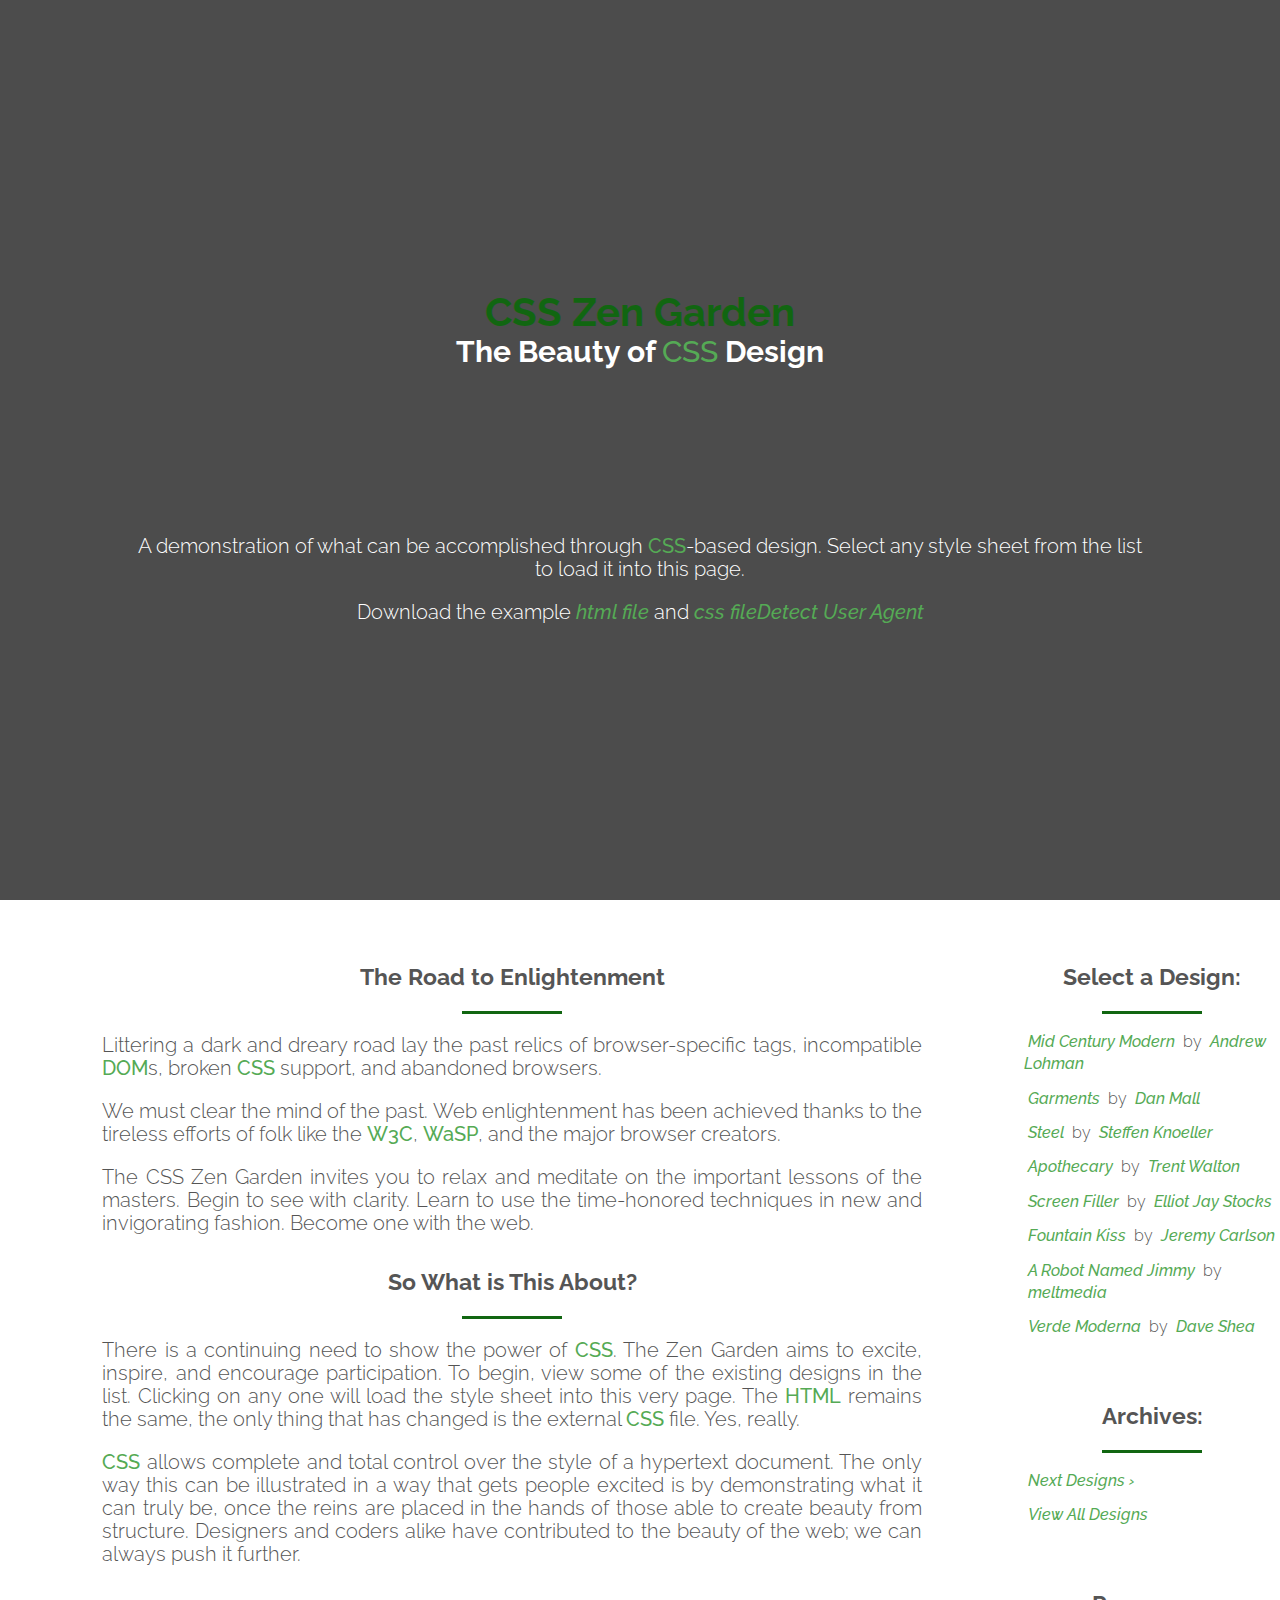
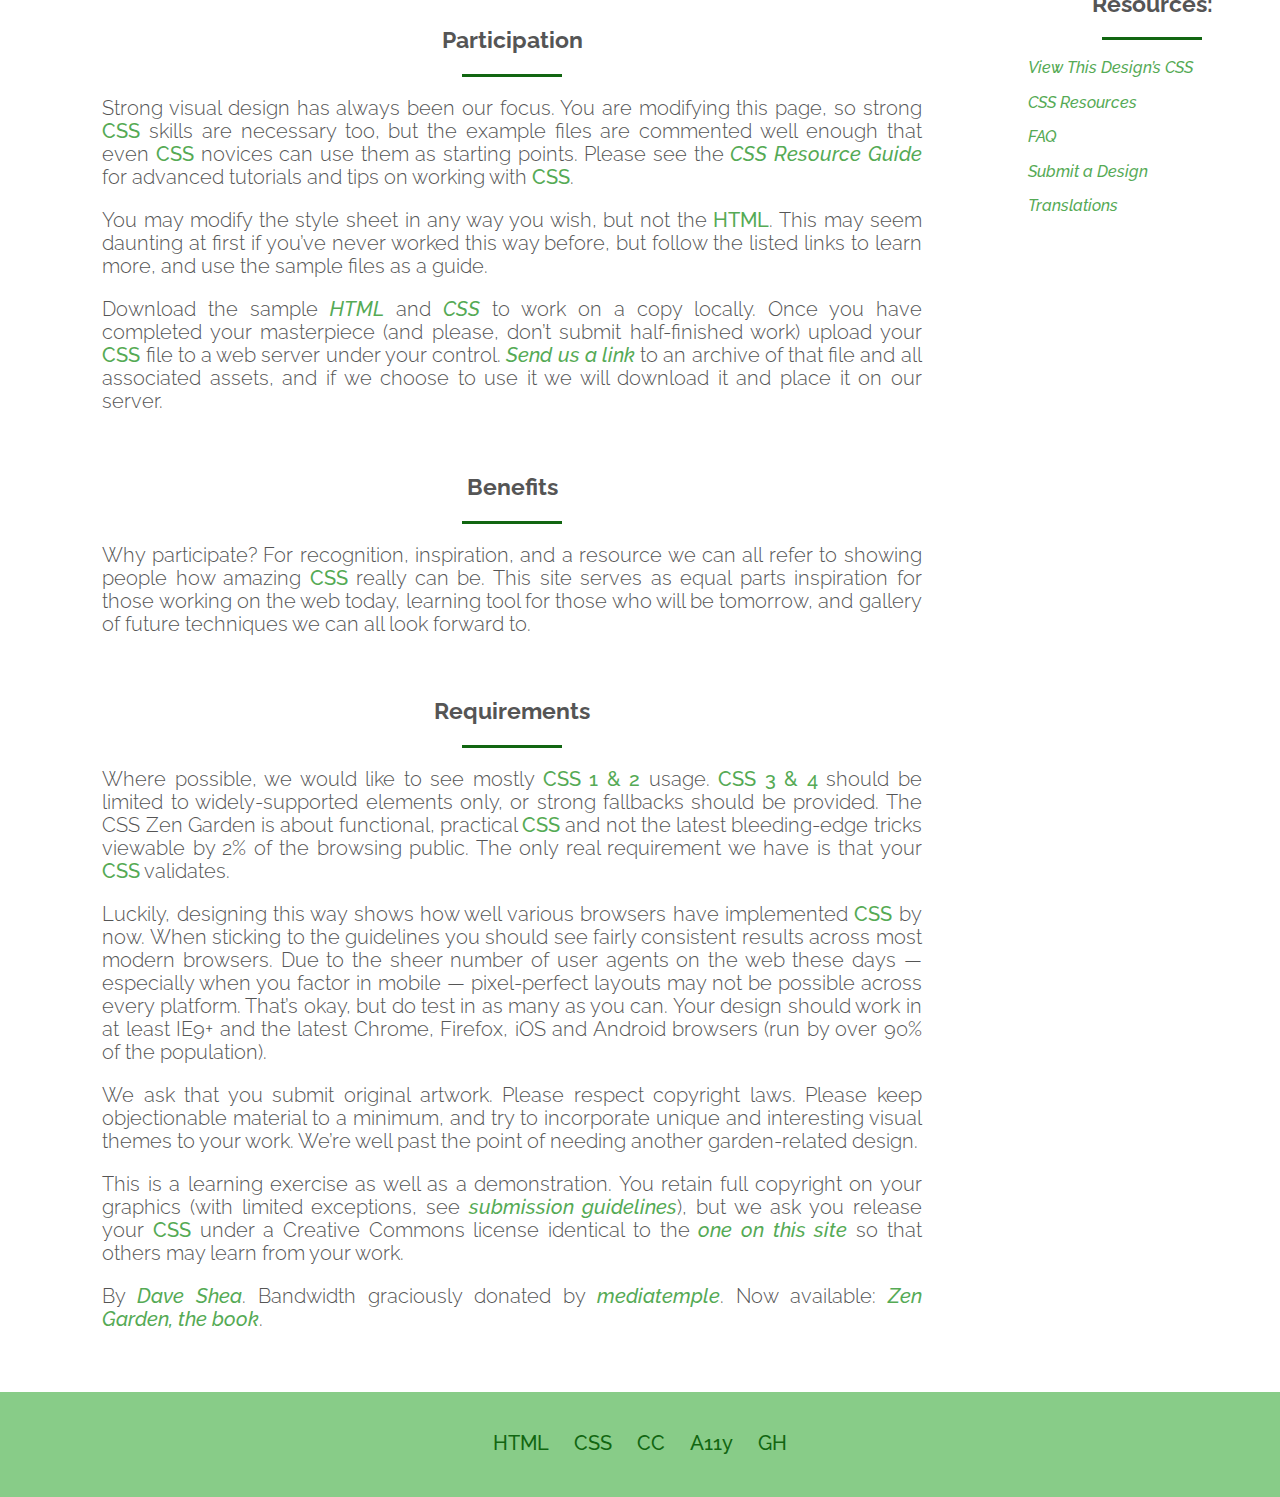
<file: index.html>
<!DOCTYPE html>
<html lang="en">
    <head>
        <meta charset="utf-8">
        <title>CSS Zen Garden: The Beauty of CSS Design</title>

        <!--
        <link rel="stylesheet" type="text/css" href="original/css/style.css">
        -->

        <link rel="stylesheet" type="text/css" href="resources/css/mystyle.css">

        <!--
        <link rel="stylesheet" media="screen" href="style.css?v=8may2013">
        <link rel="alternate" type="application/rss+xml" title="RSS" href="http://www.csszengarden.com/zengarden.xml">
        -->

        <meta name="viewport" content="width=device-width, initial-scale=1.0">
        <meta name="author" content="Dave Shea">
        <meta name="description" content="A demonstration of what can be accomplished visually through CSS-based design.">
        <meta name="robots" content="all">



        <!--[if lt IE 9]>
        <script src="script/html5shiv.js"></script>
        <![endif]-->
    </head>

    <!--
    
    
    
            View source is a feature, not a bug. Thanks for your curiosity and
            interest in participating!
    
            Here are the submission guidelines for the new and improved csszengarden.com:
    
            - CSS3? Of course! Prefix for ALL browsers where necessary.
            - go responsive; test your layout at multiple screen sizes.
            - your browser testing baseline: IE9+, recent Chrome/Firefox/Safari, and iOS/Android
            - Graceful degradation is acceptable, and in fact highly encouraged.
            - use classes for styling. Don't use ids.
            - web fonts are cool, just make sure you have a license to share the files. Hosted 
              services that are applied via the CSS file (ie. Google Fonts) will work fine, but
              most that require custom HTML won't. TypeKit is supported, see the readme on this
              page for usage instructions: https://github.com/mezzoblue/csszengarden.com/
    
            And a few tips on building your CSS file:
    
            - use :first-child, :last-child and :nth-child to get at non-classed elements
            - use ::before and ::after to create pseudo-elements for extra styling
            - use multiple background images to apply as many as you need to any element
            - use the Kellum Method for image replacement, if still needed. http://goo.gl/GXxdI
            - don't rely on the extra divs at the bottom. Use ::before and ::after instead.
    
                    
    -->

    <body id="css-zen-garden">
        <div class="page-wrapper">

            <section class="intro" id="zen-intro">
                <header role="banner">
                    <h1>CSS Zen Garden</h1>
                    <h2>The Beauty of <abbr title="Cascading Style Sheets">CSS</abbr> Design</h2>
                </header>

                <div class="summary" id="zen-summary" role="article">
                    <p>A demonstration of what can be accomplished through <abbr title="Cascading Style Sheets">CSS</abbr>-based design. Select any style sheet from the list to load it into this page.</p>
                    <p>Download the example <a href="/examples/index" title="This page's source HTML code, not to be modified.">html file</a> and <a href="/examples/style.css" title="This page's sample CSS, the file you may modify.">css file</a><a href="DetectUserAgent.html" title="Detect User Agent">Detect User Agent</a></p>
                </div>

                <div class="preamble" id="zen-preamble" role="article">
                    <h3>The Road to Enlightenment</h3>
                    <p>Littering a dark and dreary road lay the past relics of browser-specific tags, incompatible <abbr title="Document Object Model">DOM</abbr>s, broken <abbr title="Cascading Style Sheets">CSS</abbr> support, and abandoned browsers.</p>
                    <p>We must clear the mind of the past. Web enlightenment has been achieved thanks to the tireless efforts of folk like the <abbr title="World Wide Web Consortium">W3C</abbr>, <abbr title="Web Standards Project">WaSP</abbr>, and the major browser creators.</p>
                    <p>The CSS Zen Garden invites you to relax and meditate on the important lessons of the masters. Begin to see with clarity. Learn to use the time-honored techniques in new and invigorating fashion. Become one with the web.</p>
                </div><!-- -->
            </section>

            <div class="main supporting" id="zen-supporting" role="main">

                <div class="explanation" id="zen-explanation" role="article">
                    <h3>So What is This About?</h3>
                    <p>There is a continuing need to show the power of <abbr title="Cascading Style Sheets">CSS</abbr>. The Zen Garden aims to excite, inspire, and encourage participation. To begin, view some of the existing designs in the list. Clicking on any one will load the style sheet into this very page. The <abbr title="HyperText Markup Language">HTML</abbr> remains the same, the only thing that has changed is the external <abbr title="Cascading Style Sheets">CSS</abbr> file. Yes, really.</p>
                    <p><abbr title="Cascading Style Sheets">CSS</abbr> allows complete and total control over the style of a hypertext document. The only way this can be illustrated in a way that gets people excited is by demonstrating what it can truly be, once the reins are placed in the hands of those able to create beauty from structure. Designers and coders alike have contributed to the beauty of the web; we can always push it further.</p>
                </div>

                <div class="participation" id="zen-participation" role="article">
                    <h3>Participation</h3>
                    <p>Strong visual design has always been our focus. You are modifying this page, so strong <abbr title="Cascading Style Sheets">CSS</abbr> skills are necessary too, but the example files are commented well enough that even <abbr title="Cascading Style Sheets">CSS</abbr> novices can use them as starting points. Please see the <a href="http://www.mezzoblue.com/zengarden/resources/" title="A listing of CSS-related resources"><abbr title="Cascading Style Sheets">CSS</abbr> Resource Guide</a> for advanced tutorials and tips on working with <abbr title="Cascading Style Sheets">CSS</abbr>.</p>
                    <p>You may modify the style sheet in any way you wish, but not the <abbr title="HyperText Markup Language">HTML</abbr>. This may seem daunting at first if you&#8217;ve never worked this way before, but follow the listed links to learn more, and use the sample files as a guide.</p>
                    <p>Download the sample <a href="/examples/index" title="This page's source HTML code, not to be modified.">HTML</a> and <a href="/examples/style.css" title="This page's sample CSS, the file you may modify.">CSS</a> to work on a copy locally. Once you have completed your masterpiece (and please, don&#8217;t submit half-finished work) upload your <abbr title="Cascading Style Sheets">CSS</abbr> file to a web server under your control. <a href="http://www.mezzoblue.com/zengarden/submit/" title="Use the contact form to send us your CSS file">Send us a link</a> to an archive of that file and all associated assets, and if we choose to use it we will download it and place it on our server.</p>
                </div>

                <div class="benefits" id="zen-benefits" role="article">
                    <h3>Benefits</h3>
                    <p>Why participate? For recognition, inspiration, and a resource we can all refer to showing people how amazing <abbr title="Cascading Style Sheets">CSS</abbr> really can be. This site serves as equal parts inspiration for those working on the web today, learning tool for those who will be tomorrow, and gallery of future techniques we can all look forward to.</p>
                </div>

                <div class="requirements" id="zen-requirements" role="article">
                    <h3>Requirements</h3>
                    <p>Where possible, we would like to see mostly <abbr title="Cascading Style Sheets, levels 1 and 2">CSS 1 &amp; 2</abbr> usage. <abbr title="Cascading Style Sheets, levels 3 and 4">CSS 3 &amp; 4</abbr> should be limited to widely-supported elements only, or strong fallbacks should be provided. The CSS Zen Garden is about functional, practical <abbr title="Cascading Style Sheets">CSS</abbr> and not the latest bleeding-edge tricks viewable by 2% of the browsing public. The only real requirement we have is that your <abbr title="Cascading Style Sheets">CSS</abbr> validates.</p>
                    <p>Luckily, designing this way shows how well various browsers have implemented <abbr title="Cascading Style Sheets">CSS</abbr> by now. When sticking to the guidelines you should see fairly consistent results across most modern browsers. Due to the sheer number of user agents on the web these days &#8212; especially when you factor in mobile &#8212; pixel-perfect layouts may not be possible across every platform. That&#8217;s okay, but do test in as many as you can. Your design should work in at least IE9+ and the latest Chrome, Firefox, iOS and Android browsers (run by over 90% of the population).</p>
                    <p>We ask that you submit original artwork. Please respect copyright laws. Please keep objectionable material to a minimum, and try to incorporate unique and interesting visual themes to your work. We&#8217;re well past the point of needing another garden-related design.</p>
                    <p>This is a learning exercise as well as a demonstration. You retain full copyright on your graphics (with limited exceptions, see <a href="http://www.mezzoblue.com/zengarden/submit/guidelines/">submission guidelines</a>), but we ask you release your <abbr title="Cascading Style Sheets">CSS</abbr> under a Creative Commons license identical to the <a href="http://creativecommons.org/licenses/by-nc-sa/3.0/" title="View the Zen Garden's license information.">one on this site</a> so that others may learn from your work.</p>
                    <p role="contentinfo">By <a href="http://www.mezzoblue.com/">Dave Shea</a>. Bandwidth graciously donated by <a href="http://www.mediatemple.net/">mediatemple</a>. Now available: <a href="http://www.amazon.com/exec/obidos/ASIN/0321303474/mezzoblue-20/">Zen Garden, the book</a>.</p>
                </div>

                <footer>
                    <a href="http://validator.w3.org/check/referer" title="Check the validity of this site&#8217;s HTML" class="zen-validate-html">HTML</a>
                    <a href="http://jigsaw.w3.org/css-validator/check/referer" title="Check the validity of this site&#8217;s CSS" class="zen-validate-css">CSS</a>
                    <a href="http://creativecommons.org/licenses/by-nc-sa/3.0/" title="View the Creative Commons license of this site: Attribution-NonCommercial-ShareAlike." class="zen-license">CC</a>
                    <a href="http://mezzoblue.com/zengarden/faq/#aaa" title="Read about the accessibility of this site" class="zen-accessibility">A11y</a>
                    <a href="https://github.com/mezzoblue/csszengarden.com" title="Fork this site on Github" class="zen-github">GH</a>
                </footer>
                <!-- -->
            </div>


            <aside class="sidebar" role="complementary">
                <div class="wrapper">

                    <div class="design-selection" id="design-selection">
                        <h3 class="select">Select a Design:</h3>
                        <nav role="navigation">
                            <ul>
                                <li>
                                    <a href="/221/" class="design-name">Mid Century Modern</a> by <a href="http://andrewlohman.com/" class="designer-name">Andrew Lohman</a>
                                </li>					
                                <li>
                                    <a href="/220/" class="design-name">Garments</a> by <a href="http://danielmall.com/" class="designer-name">Dan Mall</a>
                                </li>					
                                <li>
                                    <a href="/219/" class="design-name">Steel</a> by <a href="http://steffen-knoeller.de" class="designer-name">Steffen Knoeller</a>
                                </li>					
                                <li>
                                    <a href="/218/" class="design-name">Apothecary</a> by <a href="http://trentwalton.com" class="designer-name">Trent Walton</a>
                                </li>					
                                <li>
                                    <a href="/217/" class="design-name">Screen Filler</a> by <a href="http://elliotjaystocks.com/" class="designer-name">Elliot Jay Stocks</a>
                                </li>					
                                <li>
                                    <a href="/216/" class="design-name">Fountain Kiss</a> by <a href="http://jeremycarlson.com" class="designer-name">Jeremy Carlson</a>
                                </li>					
                                <li>
                                    <a href="/215/" class="design-name">A Robot Named Jimmy</a> by <a href="http://meltmedia.com/" class="designer-name">meltmedia</a>
                                </li>					
                                <li>
                                    <a href="/214/" class="design-name">Verde Moderna</a> by <a href="http://www.mezzoblue.com/" class="designer-name">Dave Shea</a>
                                </li>					
                            </ul>
                        </nav>
                    </div>

                    <div class="design-archives" id="design-archives">
                        <h3 class="archives">Archives:</h3>
                        <nav role="navigation">
                            <ul>
                                <li class="next">
                                    <a href="/214/page1">
                                        Next Designs <span class="indicator">&rsaquo;</span>
                                    </a>
                                </li>
                                <li class="viewall">
                                    <a href="http://www.mezzoblue.com/zengarden/alldesigns/" title="View every submission to the Zen Garden.">
                                        View All Designs							</a>
                                </li>
                            </ul>
                        </nav>
                    </div>

                    <div class="zen-resources" id="zen-resources">
                        <h3 class="resources">Resources:</h3>
                        <ul>
                            <li class="view-css">
                                <a href="style.css" title="View the source CSS file of the currently-viewed design.">
                                    View This Design&#8217;s <abbr title="Cascading Style Sheets">CSS</abbr>						</a>
                            </li>
                            <li class="css-resources">
                                <a href="http://www.mezzoblue.com/zengarden/resources/" title="Links to great sites with information on using CSS.">
                                    <abbr title="Cascading Style Sheets">CSS</abbr> Resources						</a>
                            </li>
                            <li class="zen-faq">
                                <a href="http://www.mezzoblue.com/zengarden/faq/" title="A list of Frequently Asked Questions about the Zen Garden.">
                                    <abbr title="Frequently Asked Questions">FAQ</abbr>						</a>
                            </li>
                            <li class="zen-submit">
                                <a href="http://www.mezzoblue.com/zengarden/submit/" title="Send in your own CSS file.">
                                    Submit a Design						</a>
                            </li>
                            <li class="zen-translations">
                                <a href="http://www.mezzoblue.com/zengarden/translations/" title="View translated versions of this page.">
                                    Translations						</a>
                            </li>
                        </ul>
                    </div>
                </div>
            </aside>


        </div>

        <!--
        
                These superfluous divs/spans were originally provided as catch-alls to add extra imagery.
                These days we have full ::before and ::after support, favour using those instead.
                These only remain for historical design compatibility. They might go away one day.
                        
        -->
        <div class="extra1" role="presentation"></div><div class="extra2" role="presentation"></div><div class="extra3" role="presentation"></div>
        <div class="extra4" role="presentation"></div><div class="extra5" role="presentation"></div><div class="extra6" role="presentation"></div>
        
    </body>
</html>
</file>
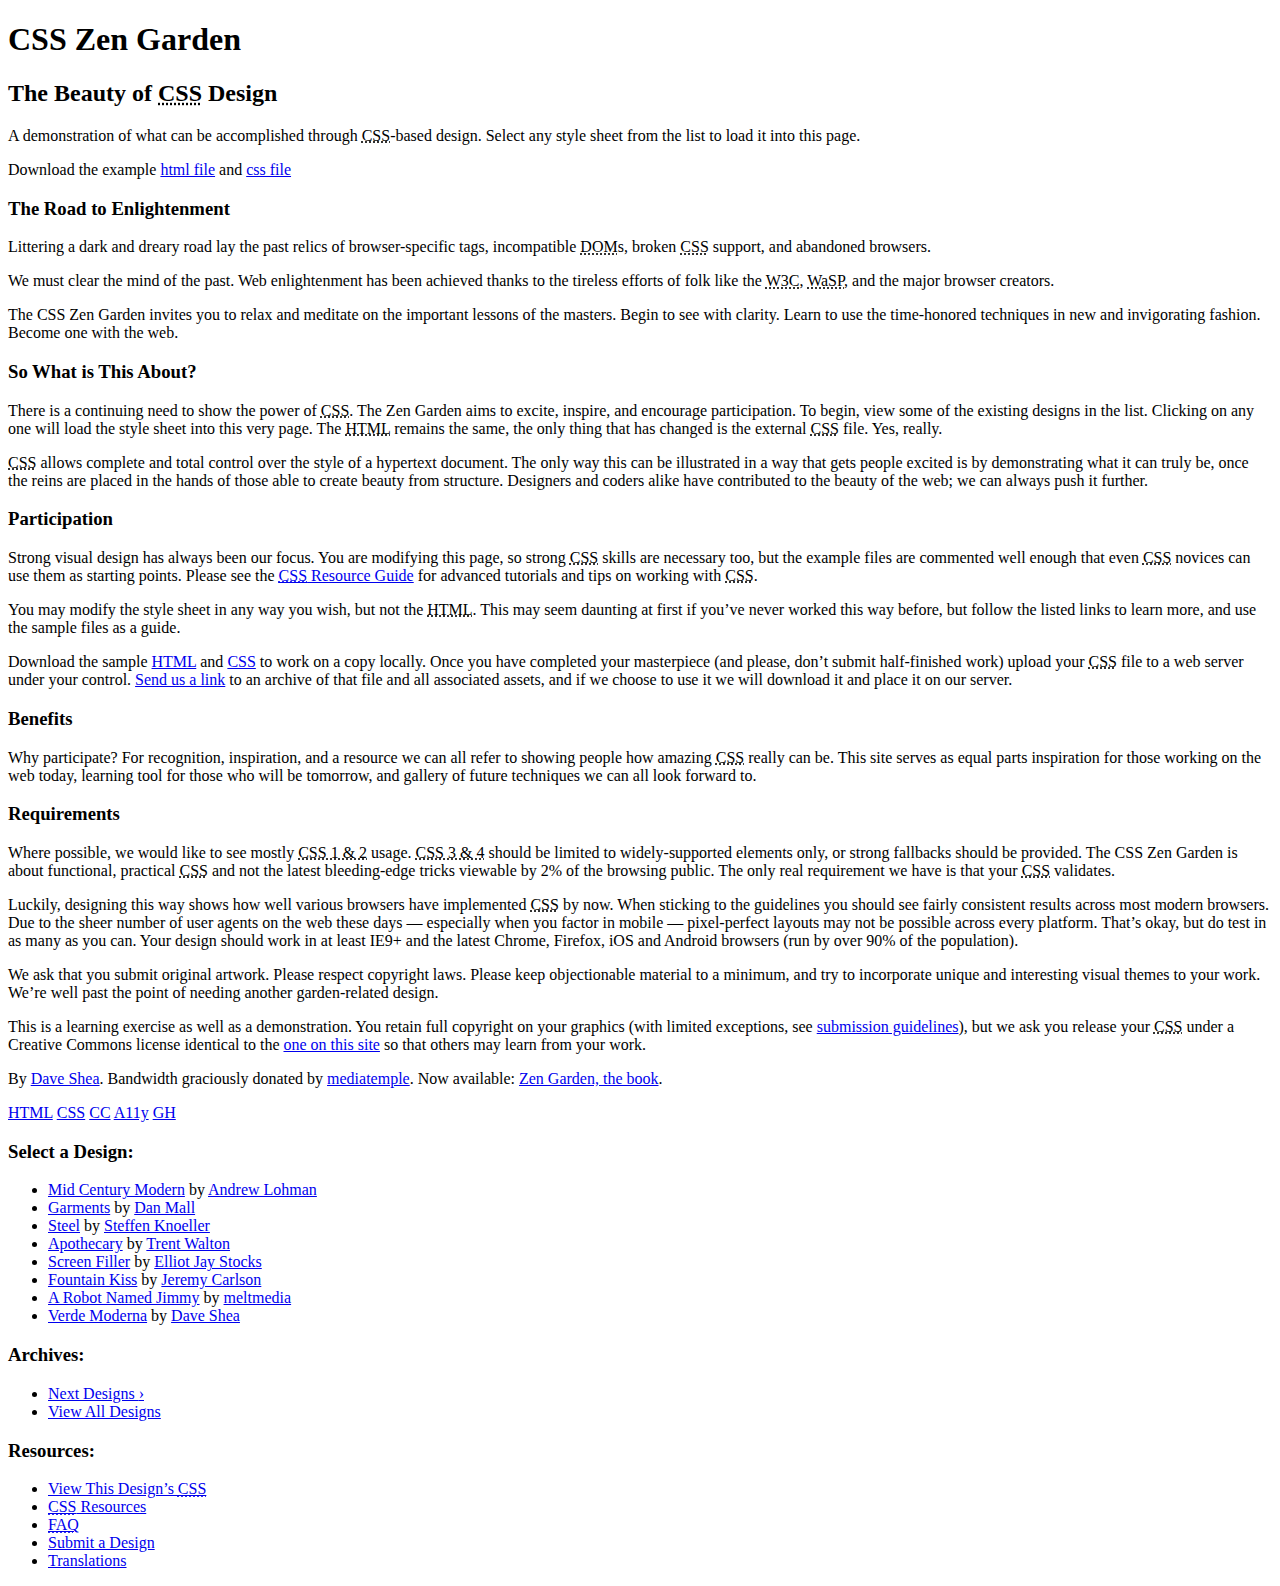
<file: original/index.html>
<!DOCTYPE html>
<html lang="en">
    <head>
        <meta charset="utf-8">
        <title>CSS Zen Garden: The Beauty of CSS Design</title>

        <!--
        <link rel="stylesheet" type="text/css" href="original/css/style.css">
        -->

        <!--<link rel="stylesheet" type="text/css" href="resources/css/mystyle.css">-->

        <!--
        <link rel="stylesheet" media="screen" href="style.css?v=8may2013">
        <link rel="alternate" type="application/rss+xml" title="RSS" href="http://www.csszengarden.com/zengarden.xml">
        -->

        <meta name="viewport" content="width=device-width, initial-scale=1.0">
        <meta name="author" content="Dave Shea">
        <meta name="description" content="A demonstration of what can be accomplished visually through CSS-based design.">
        <meta name="robots" content="all">



        <!--[if lt IE 9]>
        <script src="script/html5shiv.js"></script>
        <![endif]-->
    </head>

    <!--
    
    
    
            View source is a feature, not a bug. Thanks for your curiosity and
            interest in participating!
    
            Here are the submission guidelines for the new and improved csszengarden.com:
    
            - CSS3? Of course! Prefix for ALL browsers where necessary.
            - go responsive; test your layout at multiple screen sizes.
            - your browser testing baseline: IE9+, recent Chrome/Firefox/Safari, and iOS/Android
            - Graceful degradation is acceptable, and in fact highly encouraged.
            - use classes for styling. Don't use ids.
            - web fonts are cool, just make sure you have a license to share the files. Hosted 
              services that are applied via the CSS file (ie. Google Fonts) will work fine, but
              most that require custom HTML won't. TypeKit is supported, see the readme on this
              page for usage instructions: https://github.com/mezzoblue/csszengarden.com/
    
            And a few tips on building your CSS file:
    
            - use :first-child, :last-child and :nth-child to get at non-classed elements
            - use ::before and ::after to create pseudo-elements for extra styling
            - use multiple background images to apply as many as you need to any element
            - use the Kellum Method for image replacement, if still needed. http://goo.gl/GXxdI
            - don't rely on the extra divs at the bottom. Use ::before and ::after instead.
    
                    
    -->

    <body id="css-zen-garden">
        <div class="page-wrapper">

            <section class="intro" id="zen-intro">
                <header role="banner">
                    <h1>CSS Zen Garden</h1>
                    <h2>The Beauty of <abbr title="Cascading Style Sheets">CSS</abbr> Design</h2>
                </header>

                <div class="summary" id="zen-summary" role="article">
                    <p>A demonstration of what can be accomplished through <abbr title="Cascading Style Sheets">CSS</abbr>-based design. Select any style sheet from the list to load it into this page.</p>
                    <p>Download the example <a href="/examples/index" title="This page's source HTML code, not to be modified.">html file</a> and <a href="/examples/style.css" title="This page's sample CSS, the file you may modify.">css file</a></p>
                </div>

                <div class="preamble" id="zen-preamble" role="article">
                    <h3>The Road to Enlightenment</h3>
                    <p>Littering a dark and dreary road lay the past relics of browser-specific tags, incompatible <abbr title="Document Object Model">DOM</abbr>s, broken <abbr title="Cascading Style Sheets">CSS</abbr> support, and abandoned browsers.</p>
                    <p>We must clear the mind of the past. Web enlightenment has been achieved thanks to the tireless efforts of folk like the <abbr title="World Wide Web Consortium">W3C</abbr>, <abbr title="Web Standards Project">WaSP</abbr>, and the major browser creators.</p>
                    <p>The CSS Zen Garden invites you to relax and meditate on the important lessons of the masters. Begin to see with clarity. Learn to use the time-honored techniques in new and invigorating fashion. Become one with the web.</p>
                </div><!-- -->
            </section>

            <div class="main supporting" id="zen-supporting" role="main">

                <div class="explanation" id="zen-explanation" role="article">
                    <h3>So What is This About?</h3>
                    <p>There is a continuing need to show the power of <abbr title="Cascading Style Sheets">CSS</abbr>. The Zen Garden aims to excite, inspire, and encourage participation. To begin, view some of the existing designs in the list. Clicking on any one will load the style sheet into this very page. The <abbr title="HyperText Markup Language">HTML</abbr> remains the same, the only thing that has changed is the external <abbr title="Cascading Style Sheets">CSS</abbr> file. Yes, really.</p>
                    <p><abbr title="Cascading Style Sheets">CSS</abbr> allows complete and total control over the style of a hypertext document. The only way this can be illustrated in a way that gets people excited is by demonstrating what it can truly be, once the reins are placed in the hands of those able to create beauty from structure. Designers and coders alike have contributed to the beauty of the web; we can always push it further.</p>
                </div>

                <div class="participation" id="zen-participation" role="article">
                    <h3>Participation</h3>
                    <p>Strong visual design has always been our focus. You are modifying this page, so strong <abbr title="Cascading Style Sheets">CSS</abbr> skills are necessary too, but the example files are commented well enough that even <abbr title="Cascading Style Sheets">CSS</abbr> novices can use them as starting points. Please see the <a href="http://www.mezzoblue.com/zengarden/resources/" title="A listing of CSS-related resources"><abbr title="Cascading Style Sheets">CSS</abbr> Resource Guide</a> for advanced tutorials and tips on working with <abbr title="Cascading Style Sheets">CSS</abbr>.</p>
                    <p>You may modify the style sheet in any way you wish, but not the <abbr title="HyperText Markup Language">HTML</abbr>. This may seem daunting at first if you&#8217;ve never worked this way before, but follow the listed links to learn more, and use the sample files as a guide.</p>
                    <p>Download the sample <a href="/examples/index" title="This page's source HTML code, not to be modified.">HTML</a> and <a href="/examples/style.css" title="This page's sample CSS, the file you may modify.">CSS</a> to work on a copy locally. Once you have completed your masterpiece (and please, don&#8217;t submit half-finished work) upload your <abbr title="Cascading Style Sheets">CSS</abbr> file to a web server under your control. <a href="http://www.mezzoblue.com/zengarden/submit/" title="Use the contact form to send us your CSS file">Send us a link</a> to an archive of that file and all associated assets, and if we choose to use it we will download it and place it on our server.</p>
                </div>

                <div class="benefits" id="zen-benefits" role="article">
                    <h3>Benefits</h3>
                    <p>Why participate? For recognition, inspiration, and a resource we can all refer to showing people how amazing <abbr title="Cascading Style Sheets">CSS</abbr> really can be. This site serves as equal parts inspiration for those working on the web today, learning tool for those who will be tomorrow, and gallery of future techniques we can all look forward to.</p>
                </div>

                <div class="requirements" id="zen-requirements" role="article">
                    <h3>Requirements</h3>
                    <p>Where possible, we would like to see mostly <abbr title="Cascading Style Sheets, levels 1 and 2">CSS 1 &amp; 2</abbr> usage. <abbr title="Cascading Style Sheets, levels 3 and 4">CSS 3 &amp; 4</abbr> should be limited to widely-supported elements only, or strong fallbacks should be provided. The CSS Zen Garden is about functional, practical <abbr title="Cascading Style Sheets">CSS</abbr> and not the latest bleeding-edge tricks viewable by 2% of the browsing public. The only real requirement we have is that your <abbr title="Cascading Style Sheets">CSS</abbr> validates.</p>
                    <p>Luckily, designing this way shows how well various browsers have implemented <abbr title="Cascading Style Sheets">CSS</abbr> by now. When sticking to the guidelines you should see fairly consistent results across most modern browsers. Due to the sheer number of user agents on the web these days &#8212; especially when you factor in mobile &#8212; pixel-perfect layouts may not be possible across every platform. That&#8217;s okay, but do test in as many as you can. Your design should work in at least IE9+ and the latest Chrome, Firefox, iOS and Android browsers (run by over 90% of the population).</p>
                    <p>We ask that you submit original artwork. Please respect copyright laws. Please keep objectionable material to a minimum, and try to incorporate unique and interesting visual themes to your work. We&#8217;re well past the point of needing another garden-related design.</p>
                    <p>This is a learning exercise as well as a demonstration. You retain full copyright on your graphics (with limited exceptions, see <a href="http://www.mezzoblue.com/zengarden/submit/guidelines/">submission guidelines</a>), but we ask you release your <abbr title="Cascading Style Sheets">CSS</abbr> under a Creative Commons license identical to the <a href="http://creativecommons.org/licenses/by-nc-sa/3.0/" title="View the Zen Garden's license information.">one on this site</a> so that others may learn from your work.</p>
                    <p role="contentinfo">By <a href="http://www.mezzoblue.com/">Dave Shea</a>. Bandwidth graciously donated by <a href="http://www.mediatemple.net/">mediatemple</a>. Now available: <a href="http://www.amazon.com/exec/obidos/ASIN/0321303474/mezzoblue-20/">Zen Garden, the book</a>.</p>
                </div>

                <footer>
                    <a href="http://validator.w3.org/check/referer" title="Check the validity of this site&#8217;s HTML" class="zen-validate-html">HTML</a>
                    <a href="http://jigsaw.w3.org/css-validator/check/referer" title="Check the validity of this site&#8217;s CSS" class="zen-validate-css">CSS</a>
                    <a href="http://creativecommons.org/licenses/by-nc-sa/3.0/" title="View the Creative Commons license of this site: Attribution-NonCommercial-ShareAlike." class="zen-license">CC</a>
                    <a href="http://mezzoblue.com/zengarden/faq/#aaa" title="Read about the accessibility of this site" class="zen-accessibility">A11y</a>
                    <a href="https://github.com/mezzoblue/csszengarden.com" title="Fork this site on Github" class="zen-github">GH</a>
                </footer>
                <!-- -->
            </div>


            <aside class="sidebar" role="complementary">
                <div class="wrapper">

                    <div class="design-selection" id="design-selection">
                        <h3 class="select">Select a Design:</h3>
                        <nav role="navigation">
                            <ul>
                                <li>
                                    <a href="/221/" class="design-name">Mid Century Modern</a> by <a href="http://andrewlohman.com/" class="designer-name">Andrew Lohman</a>
                                </li>					
                                <li>
                                    <a href="/220/" class="design-name">Garments</a> by <a href="http://danielmall.com/" class="designer-name">Dan Mall</a>
                                </li>					
                                <li>
                                    <a href="/219/" class="design-name">Steel</a> by <a href="http://steffen-knoeller.de" class="designer-name">Steffen Knoeller</a>
                                </li>					
                                <li>
                                    <a href="/218/" class="design-name">Apothecary</a> by <a href="http://trentwalton.com" class="designer-name">Trent Walton</a>
                                </li>					
                                <li>
                                    <a href="/217/" class="design-name">Screen Filler</a> by <a href="http://elliotjaystocks.com/" class="designer-name">Elliot Jay Stocks</a>
                                </li>					
                                <li>
                                    <a href="/216/" class="design-name">Fountain Kiss</a> by <a href="http://jeremycarlson.com" class="designer-name">Jeremy Carlson</a>
                                </li>					
                                <li>
                                    <a href="/215/" class="design-name">A Robot Named Jimmy</a> by <a href="http://meltmedia.com/" class="designer-name">meltmedia</a>
                                </li>					
                                <li>
                                    <a href="/214/" class="design-name">Verde Moderna</a> by <a href="http://www.mezzoblue.com/" class="designer-name">Dave Shea</a>
                                </li>					
                            </ul>
                        </nav>
                    </div>

                    <div class="design-archives" id="design-archives">
                        <h3 class="archives">Archives:</h3>
                        <nav role="navigation">
                            <ul>
                                <li class="next">
                                    <a href="/214/page1">
                                        Next Designs <span class="indicator">&rsaquo;</span>
                                    </a>
                                </li>
                                <li class="viewall">
                                    <a href="http://www.mezzoblue.com/zengarden/alldesigns/" title="View every submission to the Zen Garden.">
                                        View All Designs							</a>
                                </li>
                            </ul>
                        </nav>
                    </div>

                    <div class="zen-resources" id="zen-resources">
                        <h3 class="resources">Resources:</h3>
                        <ul>
                            <li class="view-css">
                                <a href="style.css" title="View the source CSS file of the currently-viewed design.">
                                    View This Design&#8217;s <abbr title="Cascading Style Sheets">CSS</abbr>						</a>
                            </li>
                            <li class="css-resources">
                                <a href="http://www.mezzoblue.com/zengarden/resources/" title="Links to great sites with information on using CSS.">
                                    <abbr title="Cascading Style Sheets">CSS</abbr> Resources						</a>
                            </li>
                            <li class="zen-faq">
                                <a href="http://www.mezzoblue.com/zengarden/faq/" title="A list of Frequently Asked Questions about the Zen Garden.">
                                    <abbr title="Frequently Asked Questions">FAQ</abbr>						</a>
                            </li>
                            <li class="zen-submit">
                                <a href="http://www.mezzoblue.com/zengarden/submit/" title="Send in your own CSS file.">
                                    Submit a Design						</a>
                            </li>
                            <li class="zen-translations">
                                <a href="http://www.mezzoblue.com/zengarden/translations/" title="View translated versions of this page.">
                                    Translations						</a>
                            </li>
                        </ul>
                    </div>
                </div>
            </aside>


        </div>

        <!--
        
                These superfluous divs/spans were originally provided as catch-alls to add extra imagery.
                These days we have full ::before and ::after support, favour using those instead.
                These only remain for historical design compatibility. They might go away one day.
                        
        -->
        <div class="extra1" role="presentation"></div><div class="extra2" role="presentation"></div><div class="extra3" role="presentation"></div>
        <div class="extra4" role="presentation"></div><div class="extra5" role="presentation"></div><div class="extra6" role="presentation"></div>

    </body>
</html>
</file>
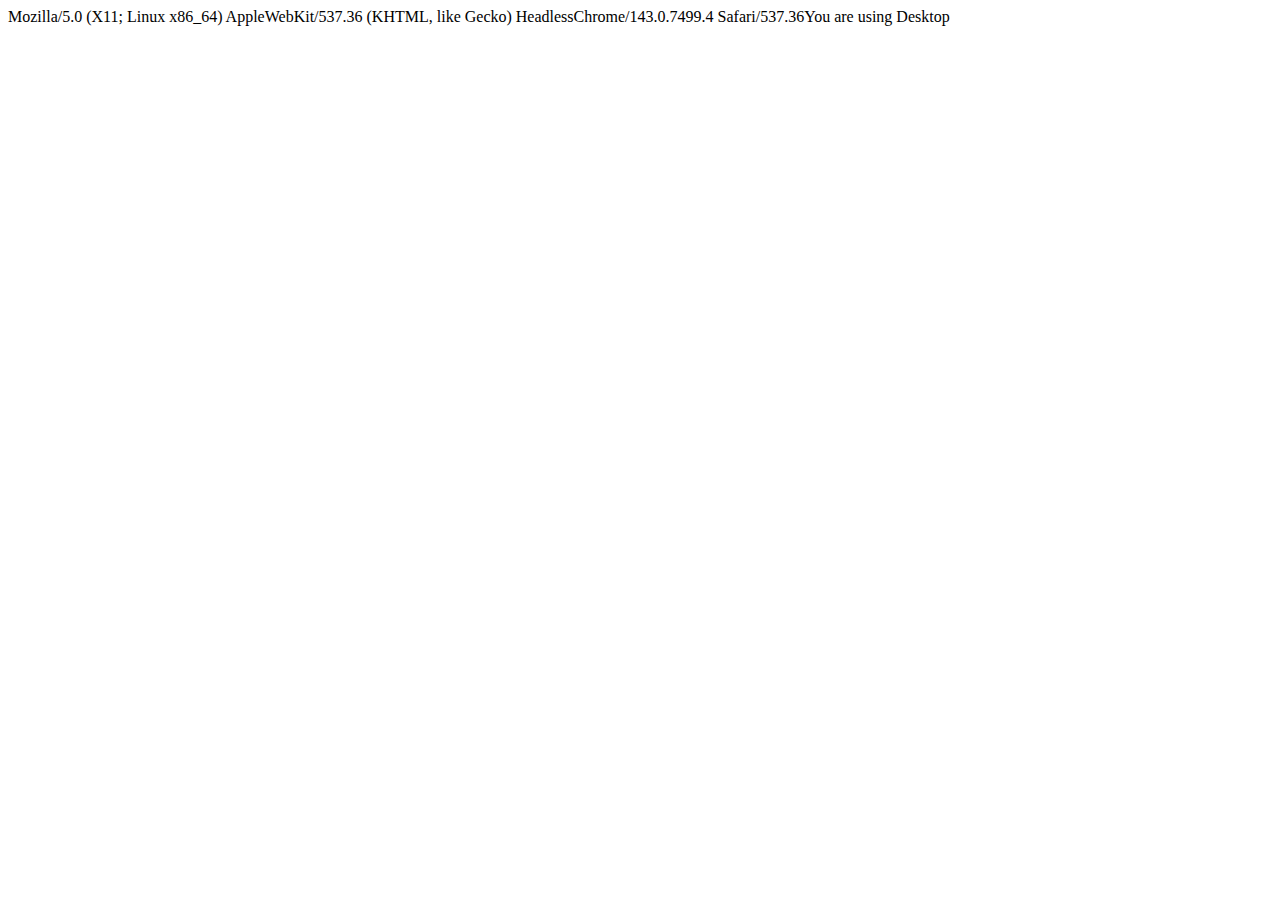
<file: DetectUserAgent.html>
<html> 

<body> 

    <script> 

        /* Storing user's device details in a variable*/ 

        let details = navigator.userAgent; 

  

        /* Creating a regular expression  

        containing some mobile devices keywords  

        to search it in details string*/ 

        let regexp = /android|iphone|kindle|ipad/i; 

  

        /* Using test() method to search regexp in details 

        it returns boolean value*/ 

        let isMobileDevice = regexp.test(details); 

  

        if (isMobileDevice) { 
            document.write(details);

            document.write("You are using a Mobile Device"); 

        } else { 
            document.write(details);

            document.write("You are using Desktop"); 

        } 

    </script> 

</body> 

</html>
</file>
<file: resources/css/mystyle.css>
/*
To change this license header, choose License Headers in Project Properties.
To change this template file, choose Tools | Templates
and open the template in the editor.
*/
/* 
    Created on : 5 May, 2020, 4:57:46 PM
    Author     : Prasad
*/

/*
Colors
#D7FFF1
#8CD790
#77AF9C
#285943

Alternate colors
Base color : #2D882D
Varients : #88CC88, #55AA55, #116611, #004400
*/

@import url('https://fonts.googleapis.com/css?family=Raleway');
@import url("vendors/normalize.css");

* {
    margin: 0;
    padding: 0;
    -webkit-box-sizing: border-box;
    box-sizing: border-box;
}

html,
body {
    background-color: #fff;
    color: #555;
    font-family: 'Raleway', 'Arial', sans-serif;
    font-weight: 300;
    font-size: 20px;
    text-rendering: optimizeLegibility;
    /*scroll-behavior: smooth;*/
}

.page-wrapper {
    overflow: hidden;
}

.intro {
    margin: 0 auto;
    background-image: -webkit-gradient(linear,left top, left bottom,from(rgba(0, 0, 0, 0.7)),to(rgba(0, 0, 0, 0.7))),url("https://unsplash.com/photos/1qjmaFRC9aQ/download?force=true");
    url("/img/garden.jpg")
    background-size: cover;
    background-position: center;
    background-attachment: fixed;
    height: 100vh;
    color: #fff;
}

h1,h2,h3 {
    display: block;
}

h1 {
    margin: 0;
    color: #116611;
}

h3 {
    display: block;
    margin: auto;
    text-align: center;
}

h3:after {
    display: block;
    height: 3px;
    background-color: #116611;
    content: " ";
    width: 100px;
    margin: 0 auto;
    margin-top: 20px;
}

p {
    margin-top: 20px;
}

a:link,
a:visited {
    color: #55AA55;
    font-weight: 500;
    font-style: italic;
    text-decoration: none;
    padding-bottom: 1px;
    border-bottom: 1px solid transparent;
    -webkit-transition: border-bottom 0.2s, color 0.2s;
    transition: border-bottom 0.2s, color 0.2s;
}

a:hover,
a:active {
    color: #004400;
    border-bottom: 1px solid #004400;
}

header,
.summary,
.preamble {
    position: absolute
}

.explanation,
.participation,
.benefits,
.requirements {
    width: 80%;
    margin: 10% auto;
    text-align: justify;
}

header{
    display: block;
    /*width: 80%;
    padding-top: 5%;*/
    margin: 0% auto;
    text-align: center;
    top: 50%;
    left: 50%;
    -webkit-transform: translate(-50%,-200%);
    transform: translate(-50%,-200%);
}

.summary{
    text-align: center;
    top: 50%;
    left: 50%;
    width: 80%;
    -webkit-transform: translate(-50%,50%);
    transform: translate(-50%,50%);
}

.summary p:last-child{
    margin: 2% 0%;
}

.summary a:link,
.summary a:visited {
    color: #55AA55;
}

.summary a:hover,
.summary a:active {
    color: #88CC88;
    border-bottom: 1px solid #88CC88;
}

.preamble {
    /*left: 10%;
    bottom: 10%;
    margin-right: 10%;*/
    top: 100%;
    float: left;
    width: 80%;
    color: #555;
    padding: 0% 8%;
    margin: 10% auto;
    text-align: justify;
}

.preamble p:nth-child(2) {
    margin-top: 2.5%;
}

abbr[title]{
    color: #55AA55;
    font-weight: 500;
    text-decoration: none;
}

.main{
    width: 80%;
    float: left;
}

.sidebar {
    width: 20%;
    float: right;
}

.explanation {
    margin-top: 55%;
}

.explanation h3 {
    margin-top: 50px;
}

/*
.participation p:nth-child(2):before {
    content: url("img/gardening-graphics.jpg");
    width: 100px;
    height: auto;
    margin: 0 auto;
    margin-top: 20px;
}
*/

footer {
    background-color: #88CC88;
    width: 625%;
    margin-left: -250%;
    padding: 35px 0px;
    text-align: center;
}

footer a:link,
footer a:visited {
    display: inline-block;
    margin: 5px 10px;
    color: #116611;
    font-style: normal;
}

footer a:hover,
footer a:active {
    color: #004400;
    border-bottom: 1px solid #004400;
}

ul {
    list-style: none;
    font-size: 80%;
    line-height: 1.4;
    text-align: left;
    margin-top: 17px;
}

li {
    margin: 12px 0;
}

ul a:link,
ul a:visited,
ul a:hover,
ul a:active {
    margin: 0 4px;
    padding-bottom: 1px;
}

.design-selection,
.design-archives,
.zen-resources {
    margin: 50% auto;
    text-align: justify;
}

/* media queries */

@media all and (orientation:portrait) {
    .preamble {
        top: 110%;
        margin-top: 5%;
        width: 100%;
        float: none;
    }
    
    .main{
        width: 100%;
        float: none;
    }
    
    .explanation,
    .participation,
    .benefits,
    .requirements {
        margin: 8% auto;
    }
    
    .explanation {
        margin-top: 200%;
    }

    .sidebar {
        width: 100%;
        float: none;
    }
    
    ul {
        font-size: 95%;
    }
    
    li {
        display: block;
        width: 100%;
        margin: 8px 0;
        text-align: center;
    }
    
    .design-selection,
    .design-archives,
    .zen-resources {
        margin: 15% auto;
    }
    
    footer {
        width: 100%;
        padding: 35px 0px;
        position: absolute;
        margin: 0;
        margin-top: 225%;
        text-align: center;
    }
}

@media only screen and (max-width: 1920px) {
    .preamble {
        margin-top: 5%;
    }
    .explanation,
    .participation,
    .benefits,
    .requirements {
        margin: 6% auto;
    }
    
    .explanation {
        margin-top: 30%;
    }
    
    .design-selection,
    .design-archives,
    .zen-resources {
        margin: 25% auto;
    }
}

@media only screen and (max-width: 1599px){
    .explanation {
        margin-top: 30%;
    }
}

@media only screen and (max-width: 1519px){
    .explanation {
        margin-top: 31%;
    }
}

@media only screen and (max-width: 1439px){
    .explanation {
        margin-top: 35%;
    }
}

@media only screen and (max-width: 1359px){
    .explanation {
        margin-top: 36%;
    }
}

@media only screen and (max-width: 1279px){
    .explanation {
        margin-top: 39%;
    }
}

@media only screen and (max-width: 1199px){
    .explanation {
        margin-top: 45%;
    }
}

@media only screen and (max-width: 1100px){
    .explanation {
        margin-top: 47.5%;
    }
}

@media only screen and (max-width: 1023px){
    .explanation {
        margin-top: 55%;
    }
}

@media only screen and (max-width: 950px){
    .explanation {
        margin-top: 63%;
    }
}

@media only screen and (max-width: 767px){
    .explanation {
        margin-top: 75%;
    }
}

@media only screen and (max-width: 599px){
    .preamble {
        width: 100%;
        float: none;
    }
    
    .main{
        width: 100%;
        float: none;
    }
    
    .explanation,
    .participation,
    .benefits,
    .requirements {
        margin: 8% auto;
    }
    
    .explanation {
        margin-top: 90%;
    }

    .sidebar {
        width: 100%;
        float: none;
    }
    
    ul {
        font-size: 95%;
    }
    
    li {
        display: block;
        width: 100%;
        margin: 8px 0;
        text-align: center;
    }
    
    .design-selection,
    .design-archives,
    .zen-resources {
        margin: 15% auto;
    }
    
    footer {
        width: 100%;
        padding: 35px 0px;
        position: absolute;
        margin: 0;
        margin-top: 200%;
        text-align: center;
    }
    
}

@media only screen and (max-width: 550px){
    header{
        top: 0;
        left: 0;
        width: 100%;
        margin: 20% auto;
        text-align: center;
        -webkit-transform: none;
        transform: none;
    }

    .summary{
        top: 45%;
        left: 0;
        width: 100%;
        margin: 0 5px;
        text-align: center;
        -webkit-transform: none;
        transform: none;
    }
    .explanation {
        margin-top: 95%;
    }
}

@media only screen and (max-width: 479px){
    
    p {
        font-size: 95%;
        line-height: 1.3;
    }
    
    .preamble {
        top: 110%;
        margin-top: 10%;
    }
    
    .explanation {
        margin-top: 112%;
    }
    
    ul {
        font-size: 90%;
    }
}

@media only screen and (max-width: 320px){
    .preamble {
        top: 115%;
    }
    p {
        font-size: 90%;
        line-height: 1.3;
    }
    
    .explanation {
        margin-top: 220%;
    }
    
    ul {
        font-size: 75%;
    }
    
    footer {
        margin-top: 260%;
    }
    
    footer a:link,
    footer a:visited {
        display: inline-block;
        margin: 5px 5px;
        color: #116611;
        font-style: normal;
        font-size: 90%
    }

    footer a:hover,
    footer a:active {
        color: #004400;
        border-bottom: 1px solid #004400;
    }
}
</file>
